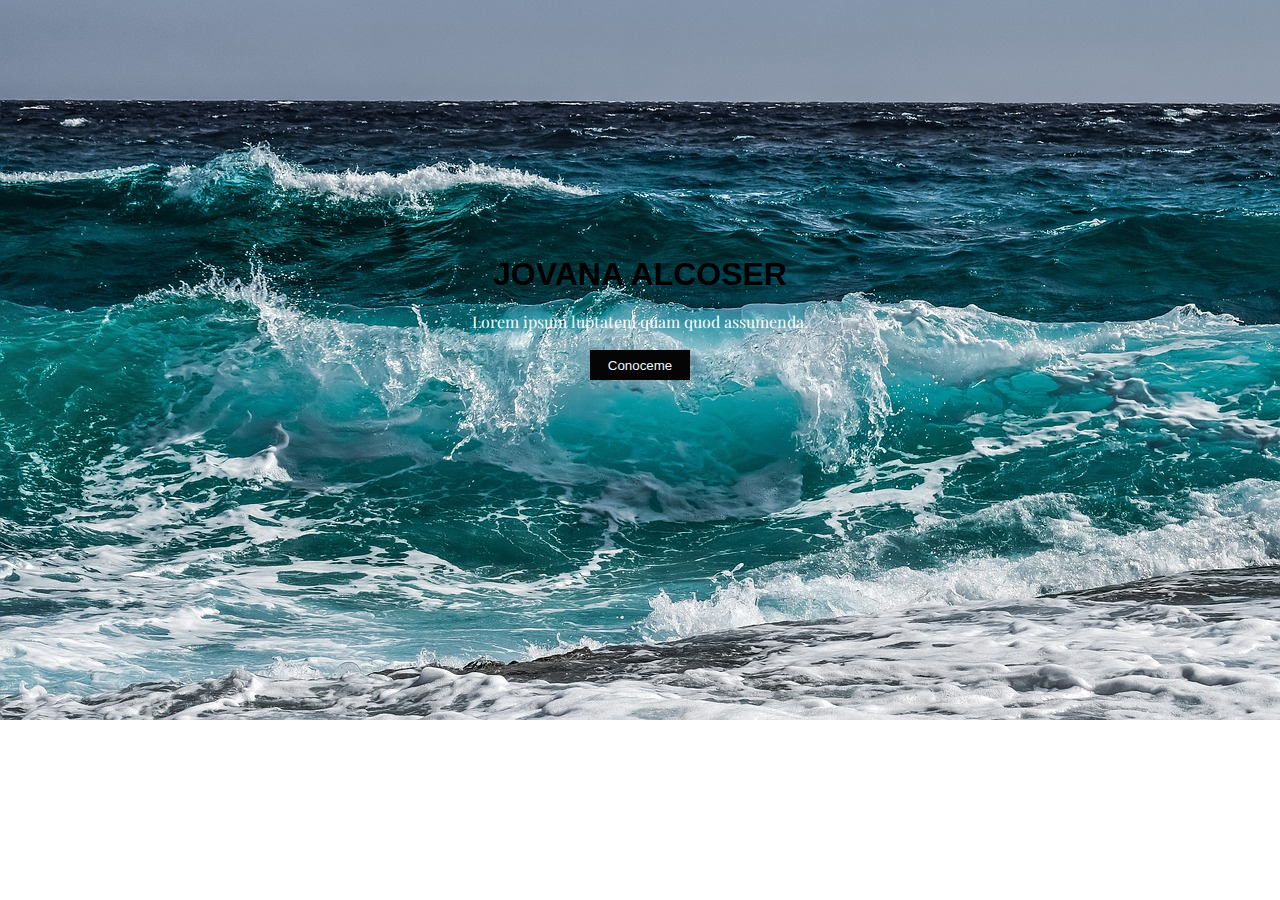
<file: index.html>
<!DOCTYPE html>
<html lang="en">
<head>
    <meta charset="UTF-8">
    <meta http-equiv="X-UA-Compatible" content="IE=edge">
    <meta name="viewport" content="width=device-width, initial-scale=1.0">
    <link rel="stylesheet" href="estilo1.css">
    <title>Document</title>
    <style>
        .boton{
            width: 100px;
            height: 30px;
            background-color: rgb(5, 5, 5);
            border: none;
            color: aliceblue;
        }
    </style>
</head>
<body class="mainIndex">
    <main class="contenedorIndex"> 
        <h1 class="contenedorTitulo">JOVANA ALCOSER</h1><br>
        <p class="contenedorParrafo">Lorem ipsum luptatem quam quod assumenda.</p><br>
        <a href="bootstrap.html"><button type="button" class="boton">Conoceme</button>
    </main>
</body>
</html>
</file>
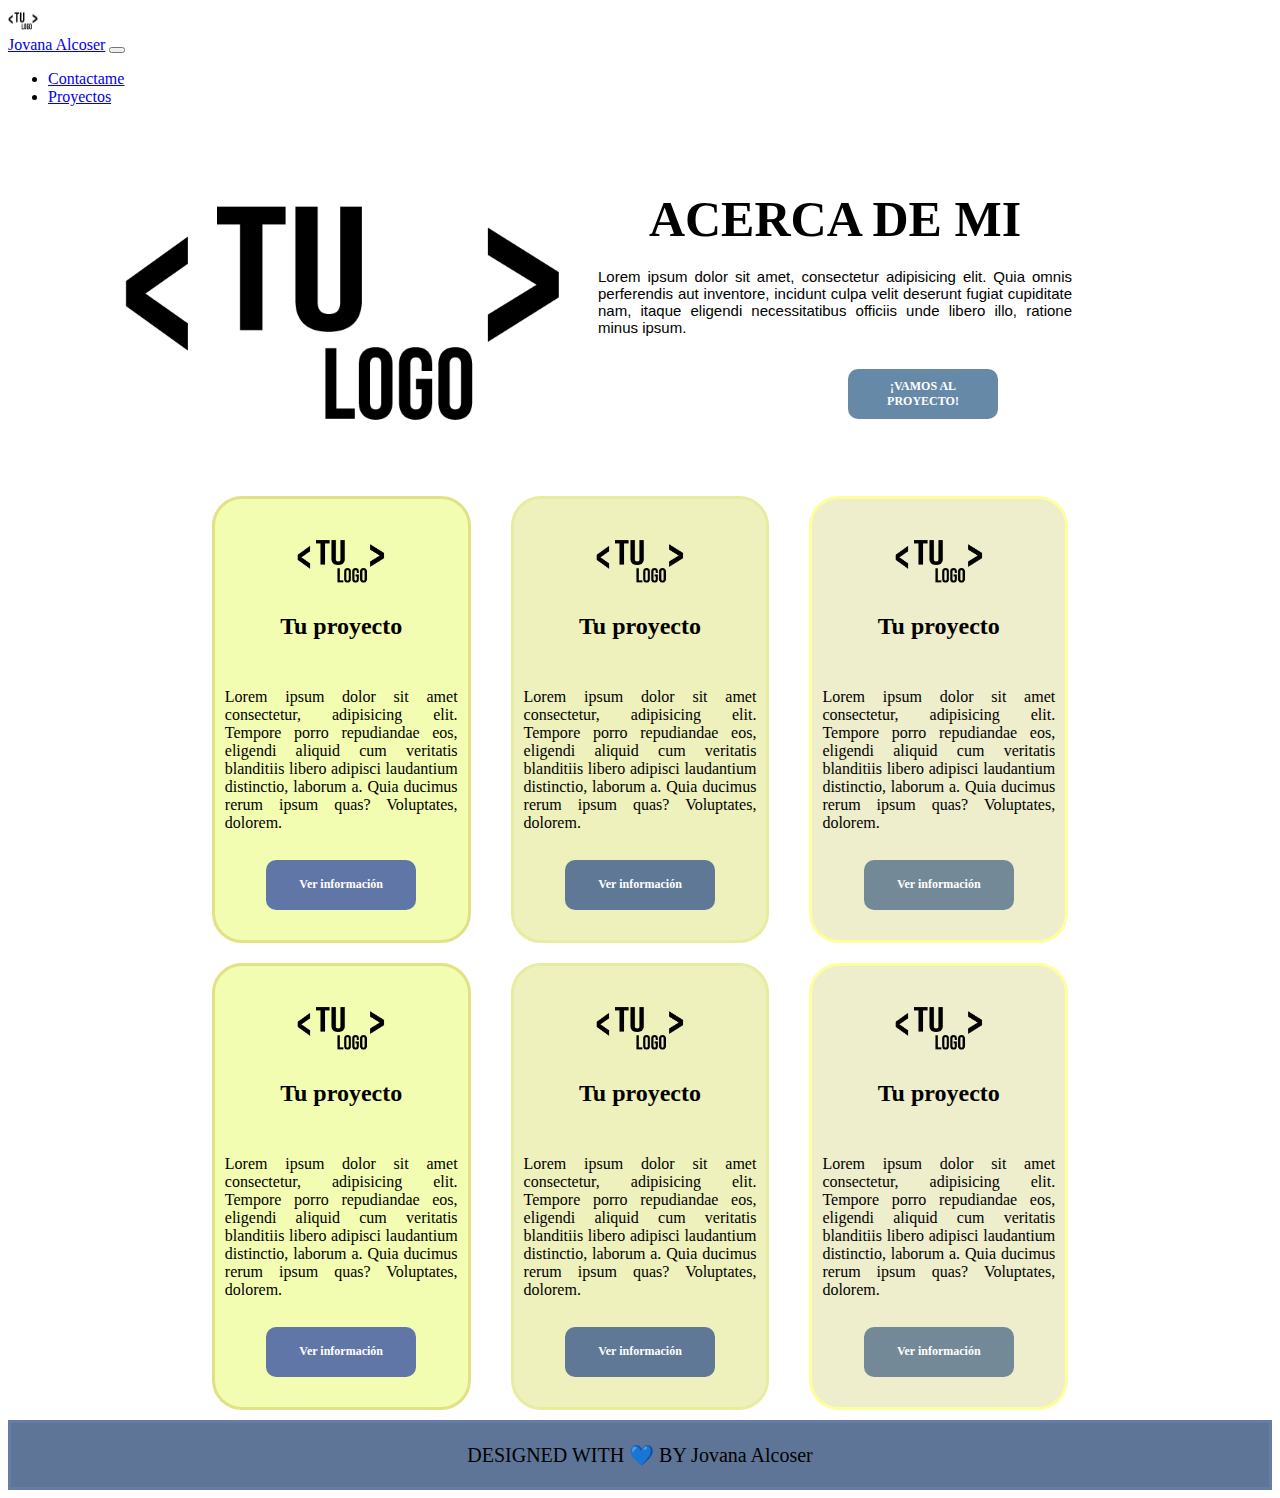
<file: bootstrap.html>
<!doctype html>
<html lang="en">
  <head>
    <meta charset="utf-8">
    <meta name="viewport" content="width=device-width, initial-scale=1">
    <title>Bootstrap demo</title>
    <link href="https://cdn.jsdelivr.net/npm/bootstrap@5.3.0/dist/css/bootstrap.min.css" rel="stylesheet" integrity="sha384-9ndCyUaIbzAi2FUVXJi0CjmCapSmO7SnpJef0486qhLnuZ2cdeRhO02iuK6FUUVM" crossorigin="anonymous">
    <style>
      .contenedor-principal img{
        height: 300px;
        border-radius: 10px;
        margin-left: 200px;
        margin: 30px;
      }

      .contenedor-principal {
        background-image: rgb (245, 245, 220);
        display:flex;
        justify-content:space-between;
        align-items: center;
        margin-left: 80px;
      }

    .contenedorYO {
      margin-right: 200px;
      }

    .contenedor-principal h1{
      font-family:Georgia, 'Times New Roman', Times, serif;
      font-size: 50px;
      color: rgb(0, 0, 0);
      margin: 0px;
      margin-bottom: 20px;
      text-align: center;
      }

    .contenedor-principal p{
      font-family:Arial, Helvetica, sans-serif;
      font-size: 15px;
      color: rgb(0, 0, 0);
      text-align: justify;
      }

    .botonMain {
    color: #ffffff;
    background: #6789a8;
    border:none;
    border-radius: 10px;
    font-family:'Times New Roman', Times, serif;
    font-size: 12px;
    width: 150px; 
    height: 50px;
    margin-right: 50px;
    margin-left: 250px;
}
.bloques{
    display: flex;
    align-items: center;
    justify-content: center;

}
.cuadro1{
    text-align: center;
    width: 20%;
    margin: 10px 20px;
    padding: 30px 0px;
    border: #e1e284 solid;
    border-radius: 30px;
    background-color: rgb(242, 253, 178);
}
.imgCuadro1{
    width: 90px;
}
.imgCuadro2{
width: 150px;

}
.imgCuadro3{
    width: 110px;
    
}
.imgCuadro4{
    width: 100px;
    
}
.imgCuadro5{
    width: 130px;
    
}
.boton1{
    color: #ffffff;
    background:#8fa9e0;
    border: none;
    border-radius: 10px;
    font-family: Verdana, Geneva, Tahoma, sans-serif;
    font-size: 12px;
    width: 120px;
    height: 40px;

}
.cuadro2{
    text-align: center;
    width: 20%;
    margin: 10px 20px;
    padding: 30px 0px;
    border: #e7eca0 solid;
    border-radius: 30px;
    background-color: rgb(238, 241, 188);
}
.cuadro3{
    text-align: center;
    width: 20%;
    margin: 10px 20px;
    padding: 30px 0px;
    border: #fdff9c solid;
    border-radius: 30px;
    background-color: rgb(238, 237, 204);
}

.autor {
    display: flex;
    border: solid;
    justify-content: center;
    align-items: center;
    background-color: rgb(227, 231, 161);
    color:rgb(224, 233, 173);
    font-family:monospace;
    font-size: 20px;
    height: 50px;
}
.autor p{
    color:#000000;

}
.cuadro1 p{
    text-align: justify;
    margin: 10px;
}
.cuadro2 p{
    text-align: justify;
    margin: 10px;
}
.cuadro3 p{
    text-align: justify;
    margin: 10px;
}
.boton1{
    color: #ffffff;
    background: #6076a7;
    border: none;
    border-radius: 10px;
    font-family: verdana;
    font-size: 12px;
    width: 150px; 
    height: 50px;
}
.boton2{
  color: #ffffff;
    background: #5e7896;
    border: none;
    border-radius: 10px;
    font-family: verdana;
    font-size: 12px;
    width: 150px; 
    height: 50px;

}
.boton3{
    color: #ffffff;
    background: #748997;
    border: none;
    border-radius: 10px;
    font-family: verdana;
    font-size: 12px;
    width: 150px; 
    height: 50px;
}
.nombre-autor {
    display: flex;
    border: solid;
    justify-content: center;
    align-items: center;
    background-color:#5e7597;
    color:#657ca7;
    font-family:'Playfair Display', serif;
    font-size: 20px;
}
.nombre-autor p{
    color:#000000;
}
    </style>
  </head>
  <body>
    
    <script src="https://cdn.jsdelivr.net/npm/bootstrap@5.3.0/dist/js/bootstrap.bundle.min.js" integrity="sha384-geWF76RCwLtnZ8qwWowPQNguL3RmwHVBC9FhGdlKrxdiJJigb/j/68SIy3Te4Bkz" crossorigin="anonymous"></script>
    <nav class="navbar navbar-expand-lg bg-body-tertiary">
        <div class="container-fluid">
            <a class="navbar-brand" href="#">
              <img src="tulogo.png" alt="Logo" width="30" height="24" class="d-inline-block align-text-top">
              
            </a>
          </div>
        <div class="container-fluid">
          <a class="navbar-brand" href="#">Jovana Alcoser</a>
          <button class="navbar-toggler" type="button" data-bs-toggle="collapse" data-bs-target="#navbarNav" aria-controls="navbarNav" aria-expanded="false" aria-label="Toggle navigation">
            <span class="navbar-toggler-icon"></span>
          </button>
          <div class="collapse navbar-collapse" id="navbarNav">
            <ul class="navbar-nav">
              <li class="nav-item">
                <a class="nav-link" href="#">Contactame</a>
              </li>
              <li class="nav-item">
                <a class="nav-link" href="#">Proyectos</a>
              </li>
              
            </ul>
          </div>
        </div>

      </nav>
      <main class="contenedor-principal">
        <div>
            <img src="tulogo.png">
        </div>
        <div class="contenedorYO">
            <h1>ACERCA DE MI</h1>
            <p> Lorem ipsum dolor sit amet, consectetur adipisicing elit. Quia omnis perferendis aut inventore, incidunt culpa velit deserunt fugiat cupiditate nam, itaque eligendi necessitatibus officiis unde libero illo, ratione minus ipsum.
            </p><br>

            <button class="botonMain"><b>¡VAMOS AL PROYECTO!</button></b></a>  
        </main>

        <div class="bloques">
          <div class="cuadro1">
              <img src="tulogo.png" class="imgCuadro1"><br>
              <h2>Tu proyecto</h2><br>
              <P>Lorem ipsum dolor sit amet consectetur, adipisicing elit. Tempore porro repudiandae eos, eligendi aliquid cum veritatis blanditiis libero adipisci laudantium distinctio, laborum a. Quia ducimus rerum ipsum quas? Voluptates, dolorem.</P><br>
              <button class="boton1"><b>Ver información</b></button></a>
          </div>

          <div class="cuadro2">
              <img src="tulogo.png" class="imgCuadro1"><br>
              <h2>Tu proyecto</h2><br>
              <P>Lorem ipsum dolor sit amet consectetur, adipisicing elit. Tempore porro repudiandae eos, eligendi aliquid cum veritatis blanditiis libero adipisci laudantium distinctio, laborum a. Quia ducimus rerum ipsum quas? Voluptates, dolorem.</P><br>
              <button class="boton2"><b>Ver información</b></button></a>
          </div>

          <div class="cuadro3">
              <img src="tulogo.png" class="imgCuadro1"><br>
              <h2>Tu proyecto</h2><br>
              <P>Lorem ipsum dolor sit amet consectetur, adipisicing elit. Tempore porro repudiandae eos, eligendi aliquid cum veritatis blanditiis libero adipisci laudantium distinctio, laborum a. Quia ducimus rerum ipsum quas? Voluptates, dolorem.</P><br>
              <button class="boton3"><b>Ver información</b></button></a>
          </div>
     </div>

     <div class="bloques">
      <div class="cuadro1">
          <img src="tulogo.png" class="imgCuadro1"><br>
          <h2>Tu proyecto</h2><br>
          <P>Lorem ipsum dolor sit amet consectetur, adipisicing elit. Tempore porro repudiandae eos, eligendi aliquid cum veritatis blanditiis libero adipisci laudantium distinctio, laborum a. Quia ducimus rerum ipsum quas? Voluptates, dolorem.</P><br>
          <button class="boton1"><b>Ver información</b></button></a>
      </div>

      <div class="cuadro2">
          <img src="tulogo.png" class="imgCuadro1"><br>
          <h2>Tu proyecto</h2><br>
          <P>Lorem ipsum dolor sit amet consectetur, adipisicing elit. Tempore porro repudiandae eos, eligendi aliquid cum veritatis blanditiis libero adipisci laudantium distinctio, laborum a. Quia ducimus rerum ipsum quas? Voluptates, dolorem.</P><br>
          <button class="boton2"><b>Ver información</b></button></a>
      </div>

      <div class="cuadro3">
          <img src="tulogo.png" class="imgCuadro1"><br>
          <h2>Tu proyecto</h2><br>
          <P>Lorem ipsum dolor sit amet consectetur, adipisicing elit. Tempore porro repudiandae eos, eligendi aliquid cum veritatis blanditiis libero adipisci laudantium distinctio, laborum a. Quia ducimus rerum ipsum quas? Voluptates, dolorem.</P><br>
          <button class="boton3"><b>Ver información</b></button></a>
      </div>
 </div>
  <footer class="nombre-autor">
      <div>
          <p>DESIGNED WITH &#128153; BY Jovana Alcoser</p>
      </div>
  </footer>
</body>
</html>
</file>
<file: estilo1.css>
@import url('https://fonts.googleapis.com/css2?family=Playfair+Display&family=Ubuntu:wght@500&display=swap');

*{
    margin: 0;
}
.mainIndex{
    text-align: center;
    background-image: url(waves-g9e64fc38d_1280.jpg);
    background-repeat: no-repeat;
    background-size: cover;
    display: flex;
    justify-content: center;
    align-items: center;
    margin-top: 20%;
}
.contenedorIndex{
    text-align: center;
}
.contenedorTitulo{
    font-family:'Gill Sans', 'Gill Sans MT', Calibri, 'Trebuchet MS', sans-serif; 
    font-size: xx-large;
    color: #000000;
}
.contenedorParrafo{
    font-family: 'Playfair Display', serif;
    color: #ffffff;
}
.redesociales{
    background-color:  #13726f;
    height: 80px;
    display: flex;
    justify-content: center; 
    align-items: center; 
}
.redesocialesimg{
    height: 20px;
    margin-right: 10px;
    
} 
.menu{
    background-color: #38bcb8;
    height: 80px;
    display: flex;
    justify-content: left; 
    align-items: center; 
}

.menuimg{
    height: 50px;
    margin-left: 250px;
}
.listaMenu{
    display: flex;
    justify-content: space-around;
    align-items: left;
    list-style-type: none;
    margin-left: 40%;
}
.listaMenu li{
    margin-right: 20px;
}
.contenedor-principal img{
    height: 350px;
    border-radius: 10px;
    margin-left: 200px;
    margin: 30px;
}

.contenedor-principal {
    background-image: rgb (245, 245, 220);
    display:flex;
    justify-content:space-between;
    align-items: center;
}

.contenedorYO {
    margin-right: 200px;
    margin-left: 120px;
}

.contenedor-principal h1{
    font-family:'Ubuntu', sans-serif;
    font-size: 50px;
    color: rgb(0, 0, 0);
    margin: 0px;
    margin-bottom: 20px;
    text-align: center;
}

.contenedor-principal p{
    font-family:'Playfair Display', serif;
    font-size: 20px;
    color: rgb(0, 0, 0);
    text-align: justify;
}
.botonMain {
    color: #ffffff;
    background: #13726f;
    border:none;
    border-radius: 10px;
    font-family: verdana;
    font-size: 12px;
    width: 160px; 
    height: 40px;
    margin-right: 30px;
    margin-left: 250px;
}
.bloques{
    display: flex;
    align-items: center;
    justify-content: center;
}
.cuadro1{
    text-align: center;
    width: 20%;
    margin: 10px 20px;
    padding: 30px 0px;
    border: #7e8081 solid;
    border-radius: 30px;
    background-color: #ffffff;
}
.cuadro1 p{
    text-align: justify;
    margin: 10px;
}
.imgCuadro1{
    width: 80px;
}
.boton1{
    color: #ffffff;
    background: #13726f;
    border: none;
    border-radius: 10px;
    font-family: verdana;
    font-size: 12px;
    width: 120px;
    height: 40px;

}
.cuadro2{
    text-align: center;
    width: 20%;
    margin: 10px 20px;
    padding: 30px 0px;
    border: #7e8081 solid;
    border-radius: 30px;
    background-color: #ffffff;
}
.cuadro2 p{
    text-align: justify;
    margin: 10px;
}
.boton2{
    color: #f4f0f0;
    background: #13726f;
    border: none;
    border-radius: 10px;
    font-family: verdana;
    font-size: 12px;
    width: 120px;
    height: 40px;
}
.cuadro3{
    text-align: center;
    width: 20%;
    margin: 10px 20px;
    padding: 30px 0px;
    border: #7e8081 solid;
    border-radius: 30px;
    background-color: #ffffff;
}
.cuadro3 p{
    text-align: justify;
    margin: 10px;
}
.boton3{
    color: #f7f2f2;
    background: #13726f;
    border: none;
    border-radius: 10px;
    font-family: verdana;
    font-size: 12px;
    width: 120px;
    height: 40px;
}
.nombre-autor {
    display: flex;
    border: solid;
    justify-content: center;
    align-items: center;
    background-color:#38bcb8;
    color:#38bcb8;
    font-family:'Playfair Display', serif;
    font-size: 20px;
}
.nombre-autor p{
    color:#000000;
}
.imgyo{
    width: 450px;
    margin-left: 50px;
}
</file>
